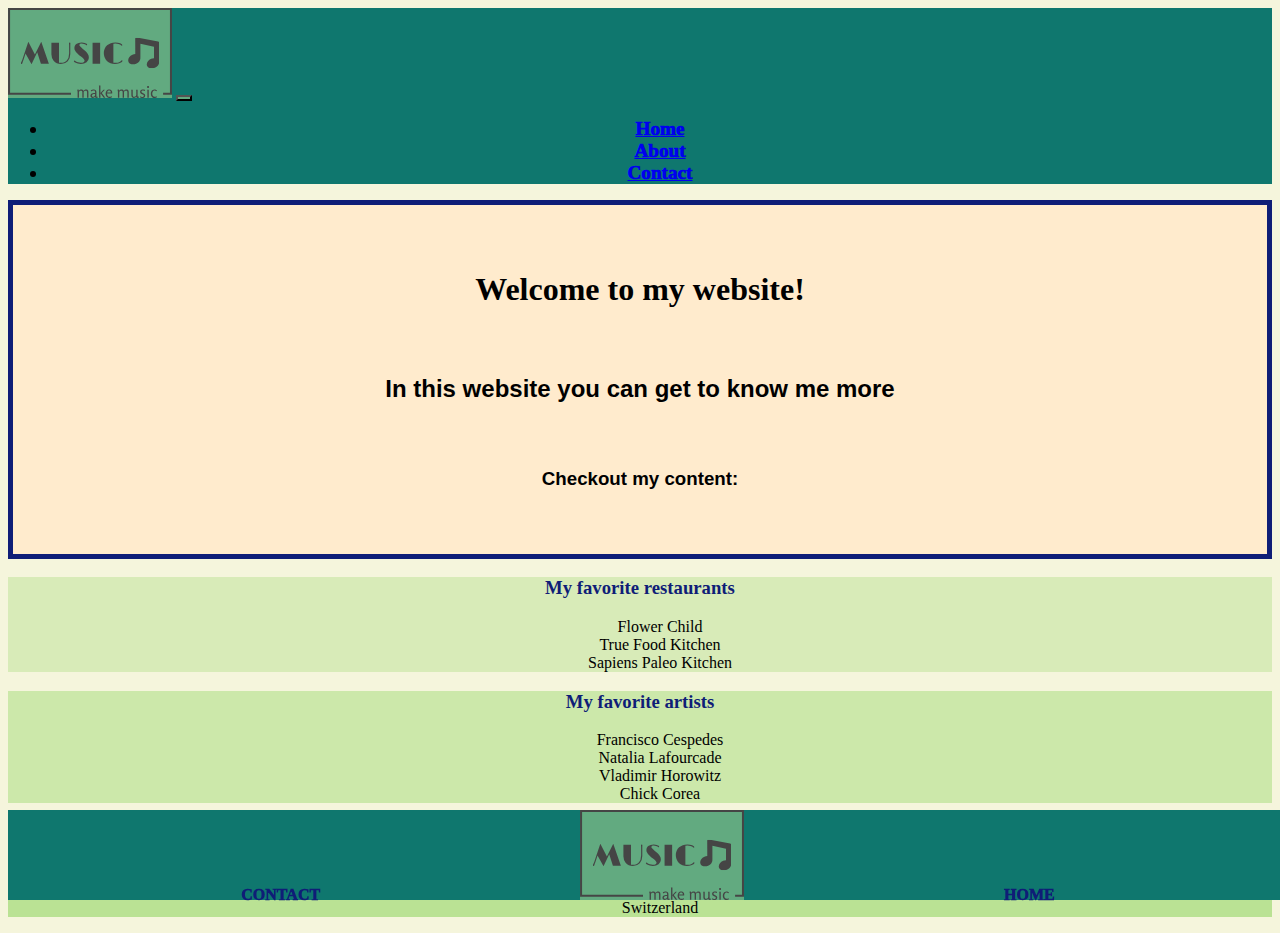
<file: index.html>
<!DOCTYPE html>
<html lang="en">
<head>
    <meta charset="UTF-8">
    <meta name="viewport" content="width=device-width, initial-scale=1.0">
    <title>Home</title>
    <link rel="stylesheet" href="style.css">
    <link href="https://cdn.jsdelivr.net/npm/bootstrap@5.3.0/dist/css/bootstrap.min.css" rel="stylesheet" integrity="sha384-9ndCyUaIbzAi2FUVXJi0CjmCapSmO7SnpJef0486qhLnuZ2cdeRhO02iuK6FUUVM" crossorigin="anonymous">
</head>
<body style="background-color: beige;">
    <div class="container-fluid">
        <div class="row">
            <nav class="navbar navbar-expand-lg bg-body-tertiary">
                <div class="container-fluid" style="padding-left: 0%; padding-right: 0%;">
                  <a class="navbar-brand" href="index.html" style="padding: 0%;"><img id="navbar_logo" src="Images/logo-no-background.svg" alt=""></a>
                  <button class="navbar-toggler" type="button" data-bs-toggle="collapse" data-bs-target="#navbarSupportedContent" aria-controls="navbarSupportedContent" aria-expanded="false" aria-label="Toggle navigation" style="background-color:rgba(185, 225, 146, 0.49);">
                    <span class="navbar-toggler-icon" id="navbar-toggler"></span>
                  </button>
                  <div class="collapse navbar-collapse" id="navbarSupportedContent">
                    <ul class="navbar-nav me-auto mb-2 mb-lg-0" id="nav-items">
                      <li class="nav-item">
                        <a class="nav-link active" aria-current="page" href="index.html">Home</a>
                      </li>
                      <li class="nav-item">
                        <a class="nav-link" href="about.html">About</a>
                      </li>
                      <li class="nav-item">
                        <a class="nav-link" href="contact.html">Contact</a>
                      </li>
                    </ul>
                  </div>
                </div>
              </nav>
        </div>
    </div>
    <div class="container-fluid" id="welcome">
        <div class="row">
            <h1 style="font-family: cursive;">Welcome to my website!</h1>
            <h2 style="font-family: 'Franklin Gothic Medium', 'Arial Narrow', Arial, sans-serif;">In this website you can get to know me more</h2>
            <h3 style="font-family: 'Franklin Gothic Medium', 'Arial Narrow', Arial, sans-serif;">Checkout my content:</h3>
        </div>
    </div>
    <div class="container-fluid" id="categories">
        <div class="row">
            <div class="col-4" id="restaurants">
                <h3 style="font-family: cursive;">My favorite restaurants</h3>
                <ul>
                    <li style="list-style-type: none;"><a href="https://www.iamaflowerchild.com/">Flower Child</a></li>
                    <li style="list-style-type: none;"><a href="https://www.truefoodkitchen.com/?gad=1&gclid=Cj0KCQjw1_SkBhDwARIsANbGpFs2jQ3rpYMRf3Dd0hD1wWQdso-lHY7ZyYkkkYSqbrbHlaH9PVPB5RwaAmAsEALw_wcB">True Food Kitchen</a></li>
                    <li style="list-style-type: none;"><a href="https://sapienskitchen.com/">Sapiens Paleo Kitchen</a></li>
                </ul>
            </div>
            <div class="col-4" id="artists">
                <h3 style="font-family: cursive;">My favorite artists</h3>
                <ul>
                    <li style="list-style-type: none;"><a href="https://en.wikipedia.org/wiki/Francisco_C%C3%A9spedes">Francisco Cespedes</a></li>
                    <li style="list-style-type: none;"><a href="https://en.wikipedia.org/wiki/Natalia_Lafourcade">Natalia Lafourcade</a></li>
                    <li style="list-style-type: none;"><a href="https://en.wikipedia.org/wiki/Vladimir_Horowitz">Vladimir Horowitz</a></li>
                    <li style="list-style-type: none;"><a href="https://en.wikipedia.org/wiki/Chick_Corea">Chick Corea</a></li>
                </ul>
            </div>
            <div class="col-4" id="places">
                <h3 style="font-family: cursive;">My Favorite places to visit</h3>
                <ul>
                    <li style="list-style-type: none;"><a href="https://www.germany.travel/en/home.html">Germany</a></li>
                    <li style="list-style-type: none;"><a href="https://sweden.se/">Sweden</a></li>
                    <li style="list-style-type: none;"><a href="https://www.myswitzerland.com/en-us/">Switzerland</a></li>
                </ul>
            </div>
        </div>
    </div>

    <footer>
        <div id="footer-div">
            <span><a href="contact.html">CONTACT</a></span>
            <span style="padding-bottom: 5px;"><a class="navbar-brand" href="index.html"><img id="navbar_logo" src="Images/logo-no-background.svg" alt=""></a>  </span>
            <span><a href="index.html">HOME</a></span>
        </div>
    </footer>
    <script src="https://cdn.jsdelivr.net/npm/bootstrap@5.3.0/dist/js/bootstrap.bundle.min.js" integrity="sha384-geWF76RCwLtnZ8qwWowPQNguL3RmwHVBC9FhGdlKrxdiJJigb/j/68SIy3Te4Bkz" crossorigin="anonymous"></script>
</body>
</html>
</file>
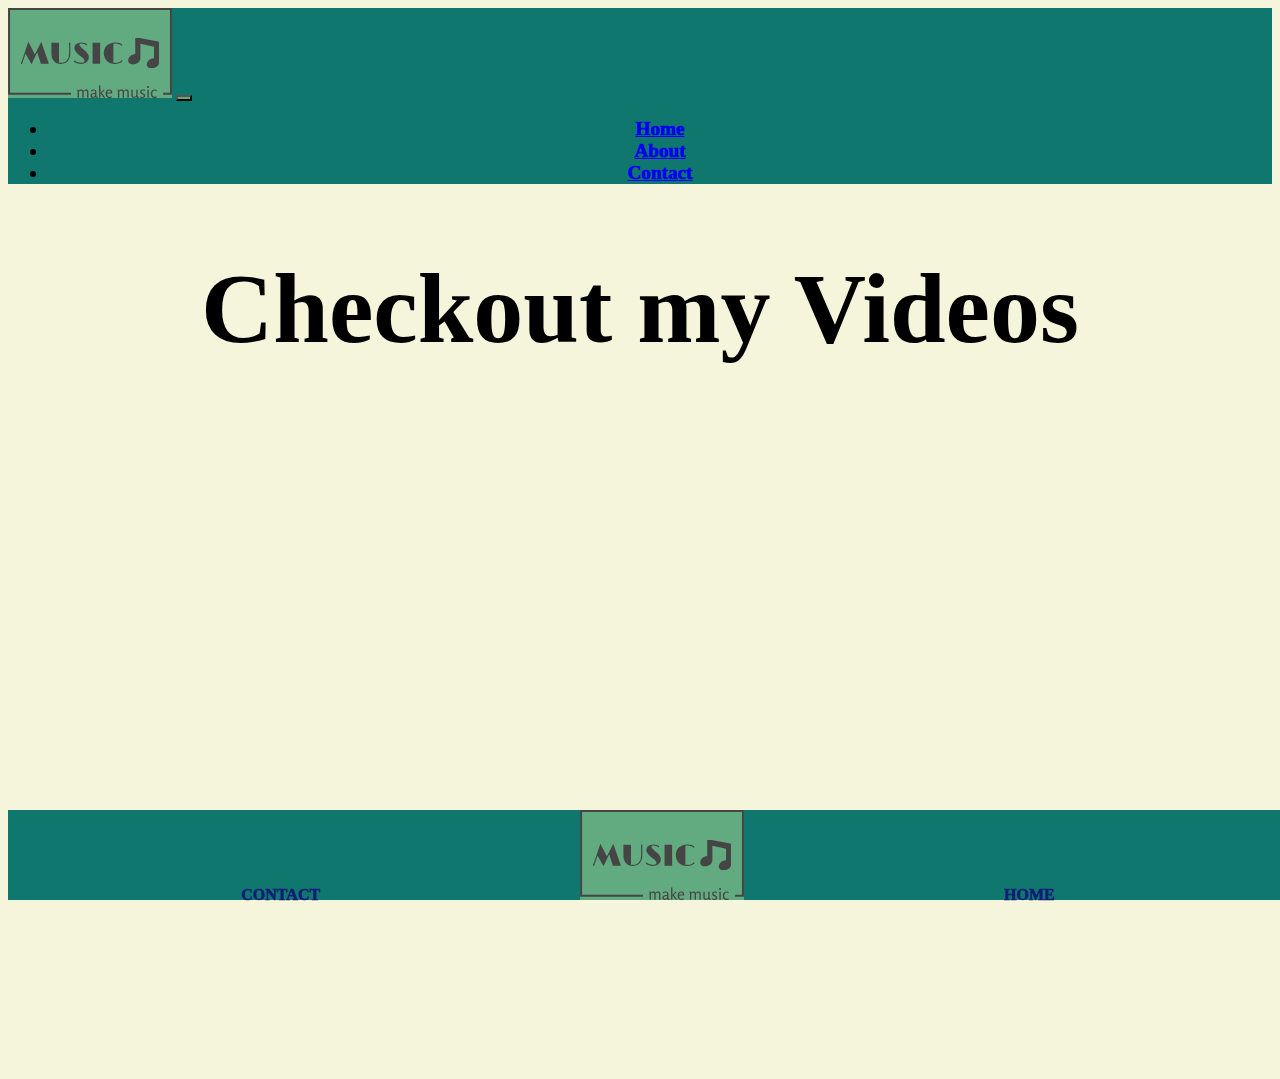
<file: about.html>
<!DOCTYPE html>
<html lang="en">
<head>
    <meta charset="UTF-8">
    <meta name="viewport" content="width=device-width, initial-scale=1.0">
    <title>About</title>
    <link rel="stylesheet" href="style.css">
    <link href="https://cdn.jsdelivr.net/npm/bootstrap@5.3.0/dist/css/bootstrap.min.css" rel="stylesheet" integrity="sha384-9ndCyUaIbzAi2FUVXJi0CjmCapSmO7SnpJef0486qhLnuZ2cdeRhO02iuK6FUUVM" crossorigin="anonymous">
</head>
<body style="background-color: beige;">
    <div class="container-fluid">
        <div class="row">
            <nav class="navbar navbar-expand-lg bg-body-tertiary">
                <div class="container-fluid" style="padding-left: 0%; padding-right: 0%;">
                  <a class="navbar-brand" href="index.html" style="padding: 0%;"><img id="navbar_logo" src="Images/logo-no-background.svg" alt=""></a>
                  <button class="navbar-toggler" type="button" data-bs-toggle="collapse" data-bs-target="#navbarSupportedContent" aria-controls="navbarSupportedContent" aria-expanded="false" aria-label="Toggle navigation" style="background-color:rgba(185, 225, 146, 0.49);">
                    <span class="navbar-toggler-icon" id="navbar-toggler"></span>
                  </button>
                  <div class="collapse navbar-collapse" id="navbarSupportedContent">
                    <ul class="navbar-nav me-auto mb-2 mb-lg-0" id="nav-items">
                      <li class="nav-item">
                        <a class="nav-link active" aria-current="page" href="index.html">Home</a>
                      </li>
                      <li class="nav-item">
                        <a class="nav-link" href="about.html">About</a>
                      </li>
                      <li class="nav-item">
                        <a class="nav-link" href="contact.html">Contact</a>
                      </li>
                    </ul>
                  </div>
                </div>
              </nav>
        </div>
    </div>
    </div>
    <div id="about-title">
        <h1>Checkout my Videos</h1>
    </div>
    <div class="container-fluid">
        <div class="row">
            <div class="col">
                <div class="embed-responsive embed-responsive-16by9 p-3 border bg-dark" style="text-align: center;">
                    <iframe width="560" height="315" src="https://www.youtube.com/embed/mg7EsOH9a9k" title="YouTube video player" frameborder="0" allow="accelerometer; autoplay; clipboard-write; encrypted-media; gyroscope; picture-in-picture; web-share" allowfullscreen></iframe>
                  </div>
            </div>
            <div class="col">
                <div class="embed-responsive embed-responsive-16by9 p-3 border bg-dark" style="text-align: center;">
                    <iframe width="560" height="315" src="https://www.youtube.com/embed/n40RmuKJXxw" title="YouTube video player" frameborder="0" allow="accelerometer; autoplay; clipboard-write; encrypted-media; gyroscope; picture-in-picture; web-share" allowfullscreen></iframe>
                </div>
            </div>
        </div>
    </div>

    <footer>
        <div id="footer-div">
            <span><a href="contact.html">CONTACT</a></span>
            <span style="padding-bottom: 5px;"><a class="navbar-brand" href="index.html"><img id="navbar_logo" src="Images/logo-no-background.svg" alt=""></a>  </span>
            <span><a href="index.html">HOME</a></span>
        </div>
    </footer>
    <script src="https://cdn.jsdelivr.net/npm/bootstrap@5.3.0/dist/js/bootstrap.bundle.min.js" integrity="sha384-geWF76RCwLtnZ8qwWowPQNguL3RmwHVBC9FhGdlKrxdiJJigb/j/68SIy3Te4Bkz" crossorigin="anonymous"></script>
</body>
</html>
</file>
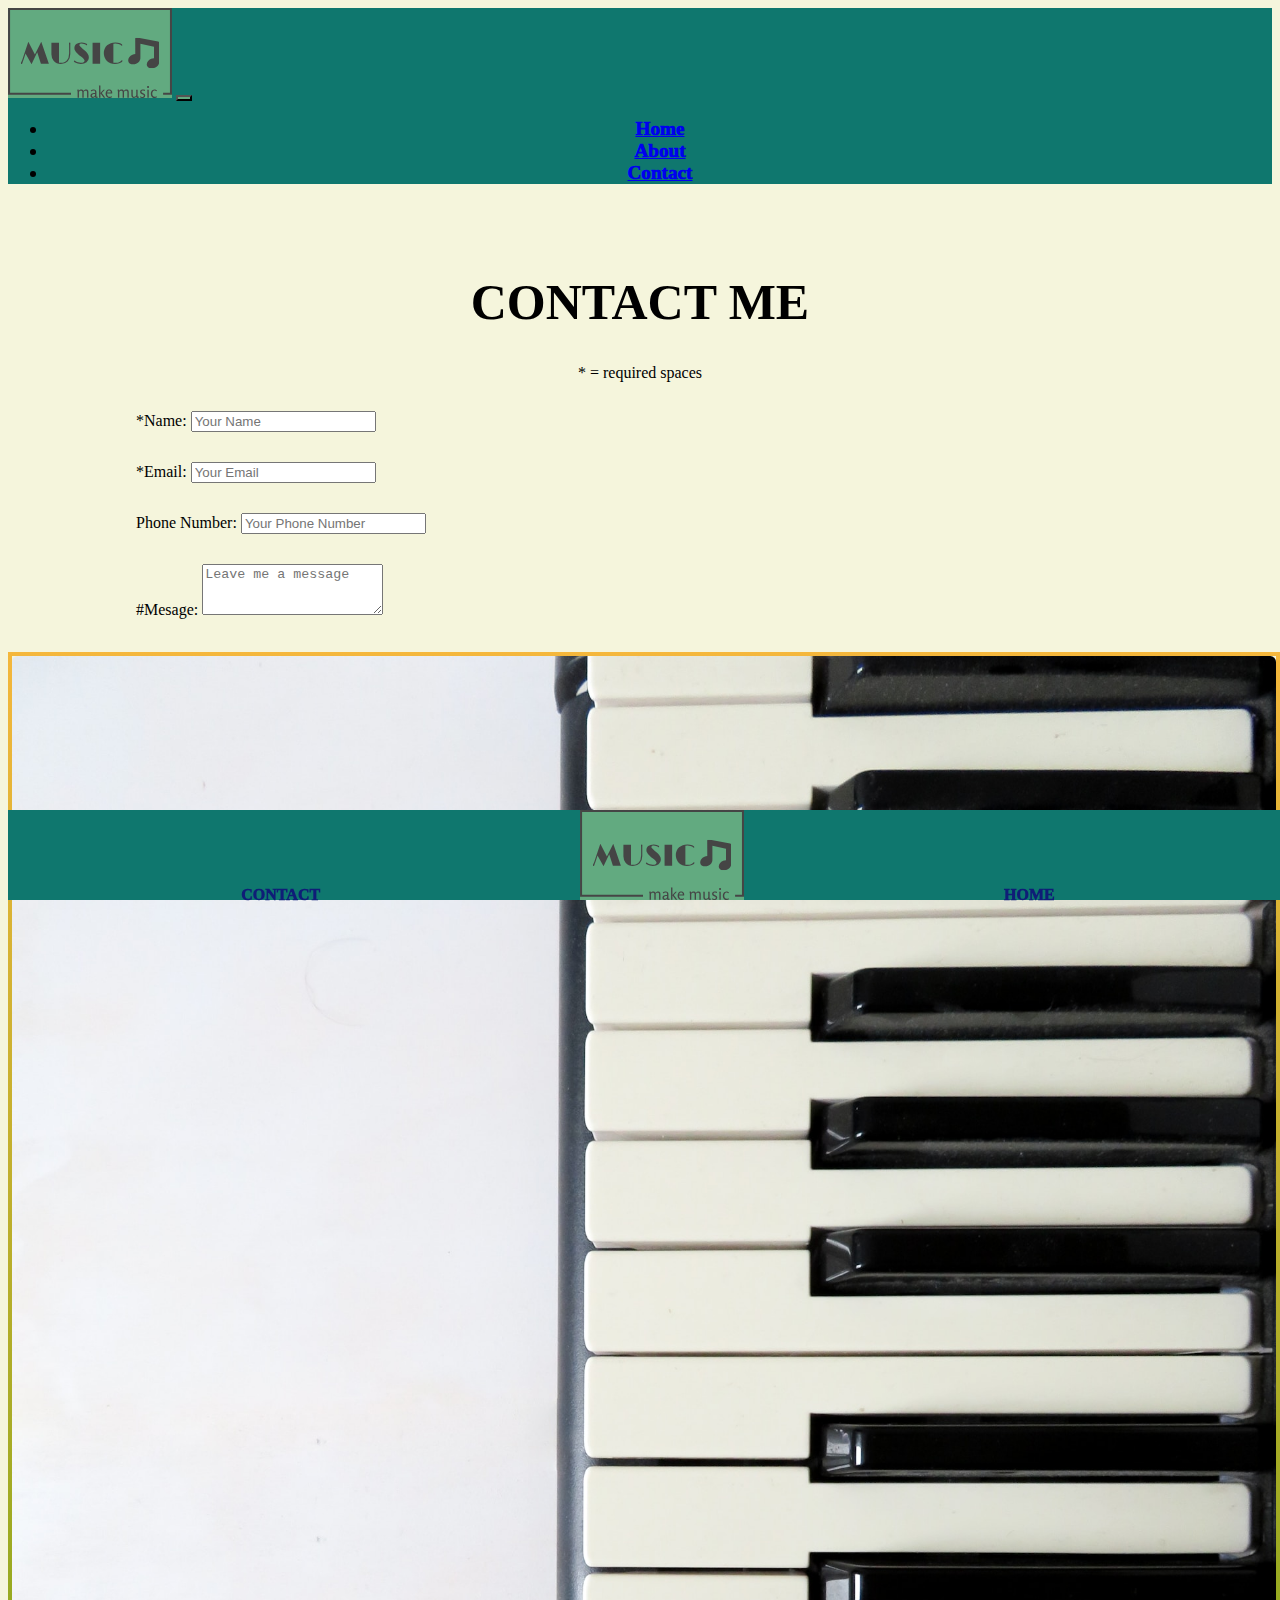
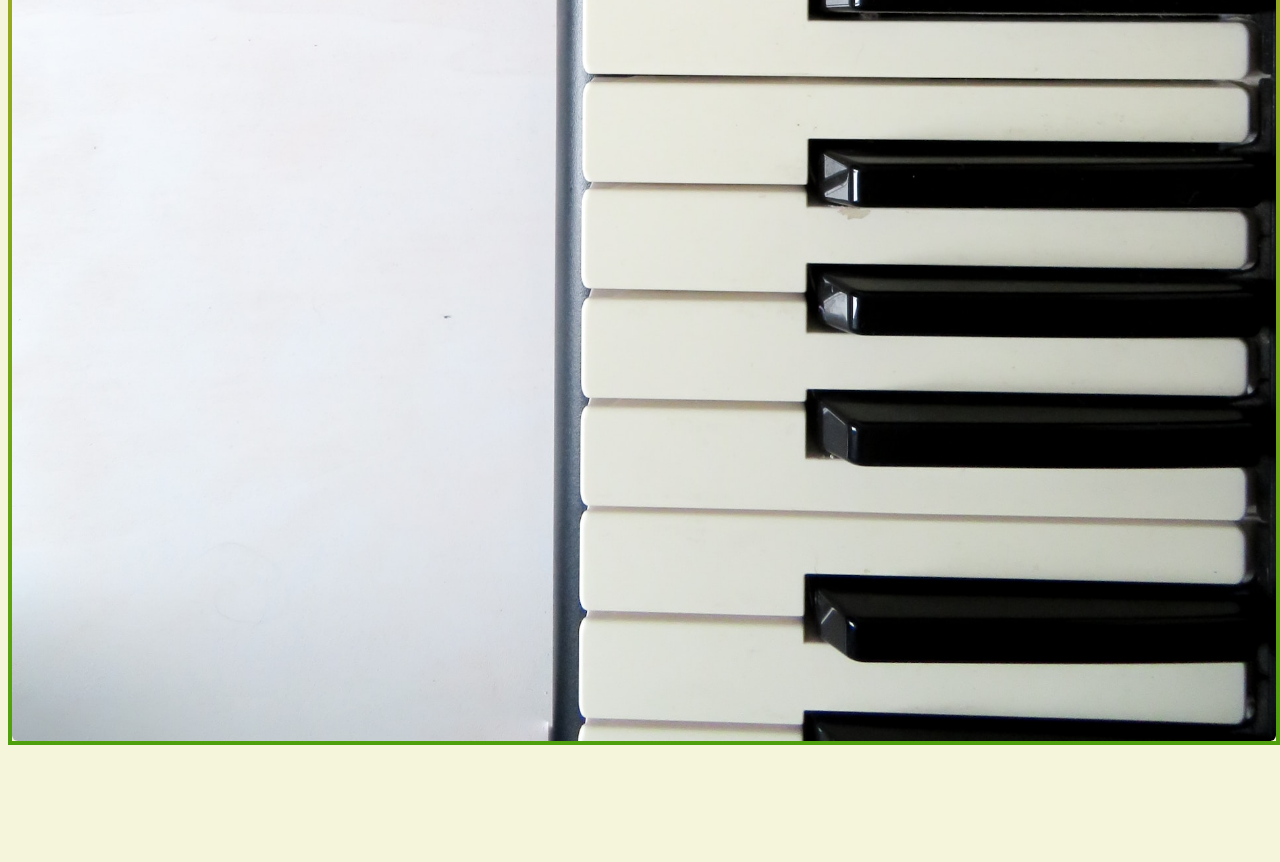
<file: contact.html>
<!DOCTYPE html>
<html lang="en">
<head>
    <meta charset="UTF-8">
    <meta name="viewport" content="width=device-width, initial-scale=1.0">
    <title>Contact</title>
    <link rel="stylesheet" href="style.css">
    <link href="https://cdn.jsdelivr.net/npm/bootstrap@5.3.0/dist/css/bootstrap.min.css" rel="stylesheet" integrity="sha384-9ndCyUaIbzAi2FUVXJi0CjmCapSmO7SnpJef0486qhLnuZ2cdeRhO02iuK6FUUVM" crossorigin="anonymous">
</head>
<body style="background-color: beige; height:100%;">
    <div class="container-fluid" style="min-height:100%; position:relative;">
        <div class="row">
            <nav class="navbar navbar-expand-lg bg-body-tertiary">
                <div class="container-fluid" style="padding-left: 0%; padding-right: 0%;">
                  <a class="navbar-brand" href="index.html" style="padding: 0%;"><img id="navbar_logo" src="Images/logo-no-background.svg" alt=""></a>
                  <button class="navbar-toggler" type="button" data-bs-toggle="collapse" data-bs-target="#navbarSupportedContent" aria-controls="navbarSupportedContent" aria-expanded="false" aria-label="Toggle navigation" style="background-color:rgba(185, 225, 146, 0.49);">
                    <span class="navbar-toggler-icon" id="navbar-toggler"></span>
                  </button>
                  <div class="collapse navbar-collapse" id="navbarSupportedContent">
                    <ul class="navbar-nav me-auto mb-2 mb-lg-0" id="nav-items">
                      <li class="nav-item">
                        <a class="nav-link active" aria-current="page" href="index.html">Home</a>
                      </li>
                      <li class="nav-item">
                        <a class="nav-link" href="about.html">About</a>
                      </li>
                      <li class="nav-item">
                        <a class="nav-link" href="contact.html">Contact</a>
                      </li>
                    </ul>
                  </div>
                </div>
              </nav>
        </div>
    </div>
    <div id="contact-title" style="padding: 10px;">
        <h1>CONTACT ME</h1>
        <p>* = required spaces</p>
    </div>
    <div class="container-fluid" style="padding-bottom: 5px;">
        <div class="row">
            <div class="col-8" id="form">
                <div class="form-group">
                    <label for="usr">*Name:</label>
                    <input type="text" class="form-control" id="usr" placeholder="Your Name" required>
                </div>
                <div class="form-group">
                    <label for="usr">*Email:</label>
                    <input type="email" class="form-control" id="email" placeholder="Your Email" required>
                </div>
                <div class="form-group">
                    <label for="usr">Phone Number:</label>
                    <input type="number" class="form-control" id="phone" placeholder="Your Phone Number">
                </div>
                <div class="form-group">
                    <label for="usr">#Mesage:</label>
                    <textarea type="text" class="form-control" id="msg" rows="3" placeholder="Leave me a message" required></textarea>
                </div>
                
            </div>
            <div class="col-4">
                <img src="Images/Piano.jpg" alt="" id="piano-img">
            </div>
        </div>
    </div>
    <div class="container-fluid"><div class="row" style="height: 100px;"></div></div>
    
    <footer>
        <div id="footer-div">
            <span><a href="contact.html">CONTACT</a></span>
            <span style="padding-bottom: 5px;"><a class="navbar-brand" href="index.html"><img id="navbar_logo" src="Images/logo-no-background.svg" alt=""></a>  </span>
            <span><a href="index.html">HOME</a></span>
        </div>
    </footer>
    <script src="https://cdn.jsdelivr.net/npm/bootstrap@5.3.0/dist/js/bootstrap.bundle.min.js" integrity="sha384-geWF76RCwLtnZ8qwWowPQNguL3RmwHVBC9FhGdlKrxdiJJigb/j/68SIy3Te4Bkz" crossorigin="anonymous"></script>
</body>
</html>
</file>
<file: style.css>
/* NAVBAR */
nav.navbar {
    padding-bottom: 0%;
}

nav div.container-fluid {
    background-color: rgb(15, 119, 110);
}

#navbar_logo {
    height: 10vh;
    background-color: rgba(185, 225, 146, 0.49);
    margin: 0;
}

.nav-item{
    font-size: larger;
    font-weight: 1000;
}

.nav-item:hover{
    background-color: rgb(13, 178, 178);
}

nav li {
    text-align: center;
    padding-right: 10vw;
    padding-left: 10vw;
}

@media (max-width:990px) {
    .navbar-collapse.collapse.show{
        background-color: rgb(155, 155, 63);
        text-align: center;
    }  

    #nav-items {
        margin-bottom: 0 !important;
    }

    button.navbar-toggler {
        margin-right: 12px !important;
    }
}

/* INDEX CONTENT */
#welcome {
    background-color: blanchedalmond;
    border-style: solid;
    border-width: thick;
    border-color: rgb(15, 29, 119);
    text-align: center;
    padding-top: 5vh;
    padding-bottom: 5vh;
}

#welcome h1,h2 {
    padding-bottom: 5vh;
}

#restaurants {
    background-color: rgba(185, 225, 146, 0.49);
}

#artists {
    background-color: rgba(185, 225, 146, 0.684);
}

#places {
    background-color: rgba(185, 225, 146, 0.981);
}

#categories a {
    text-decoration: none;
    color: black;
}

#categories {
    text-align: center;
}

#categories h3 {
    color: rgb(15, 29, 119);
}

/* ABOUT CONTENT */

#about-title {
    text-align: center;
    margin-top: 5vh;
    margin-bottom: 5vh;
}

#about-title h1{
    font-size: 100px;
    font-family: cursive; 
}

/* CONTACT CONTENT */

#contact-title {
    text-align: center;
    margin-top: 5vh;
    margin-bottom: 3px;
}

#contact-title h1{
    font-size: 50px;
    font-family: cursive; 
}

#form {
    padding-left: 10vw; 
    padding-right: 5vw;
    height: 100%;
    padding-bottom: 3px;
}

.form-group {
    margin-bottom: 30px;
}

#piano-img {
    width: 100%;
    border-radius: 10px;
    border-image: linear-gradient(#f6b73c, #4d9f0c) 30;
    border-width: 4px;
    border-style:double;
}

/* FOOTER */
footer {
    position:fixed;
    background-color: rgb(15, 119, 110);
    text-align: center;
    vertical-align: middle;
    width: 100%;
    height: 10vh;
    bottom: 0;
}

footer span{
    padding: 10vw;
}

footer a {
    text-decoration: none;
    font-weight: 1000;
    color: rgb(15, 29, 119);
}

footer a:hover {
    color: white;
}
</file>
